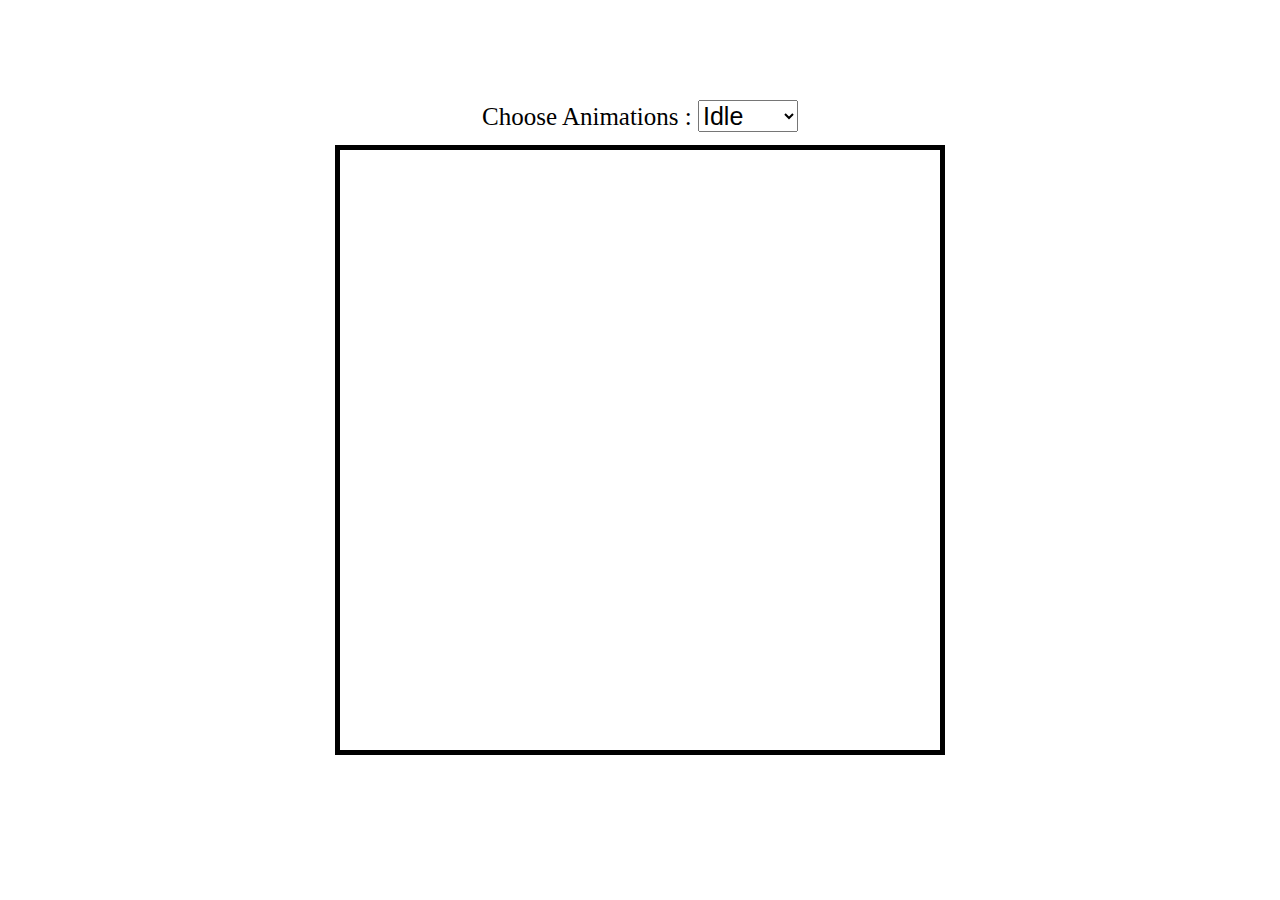
<file: Game/project-1/index.html>
<!DOCTYPE html>
<html lang="en">
<head>
    <meta charset="UTF-8">
    <meta http-equiv="X-UA-Compatible" content="IE=edge">
    <meta name="viewport" content="width=device-width, initial-scale=1.0">
    <link rel="stylesheet" href="main.css">
    <title>Sprite Animations</title>
</head>
<body>
<canvas id="canvas1"></canvas>
<div class="controls">
    <label for="animations">Choose Animations :</label>
    <select id="animations">
    <option value="idle">Idle</option>
    <option value="jump">Jump</option>
    <option value="fall">Fall</option>
    <option value="run">Run</option>
    <option value="dizzy">Dizzy</option>
    <option value="sit">Sit</option>
    <option value="roll">Roll</option>
    <option value="bite">Bite</option>
    <option value="ko">KO</option>
    <option value="gethit">Get Hit</option>
    </select>
    </div>
    
    
<script src="app.js"/>
</body>
</html>
</file>
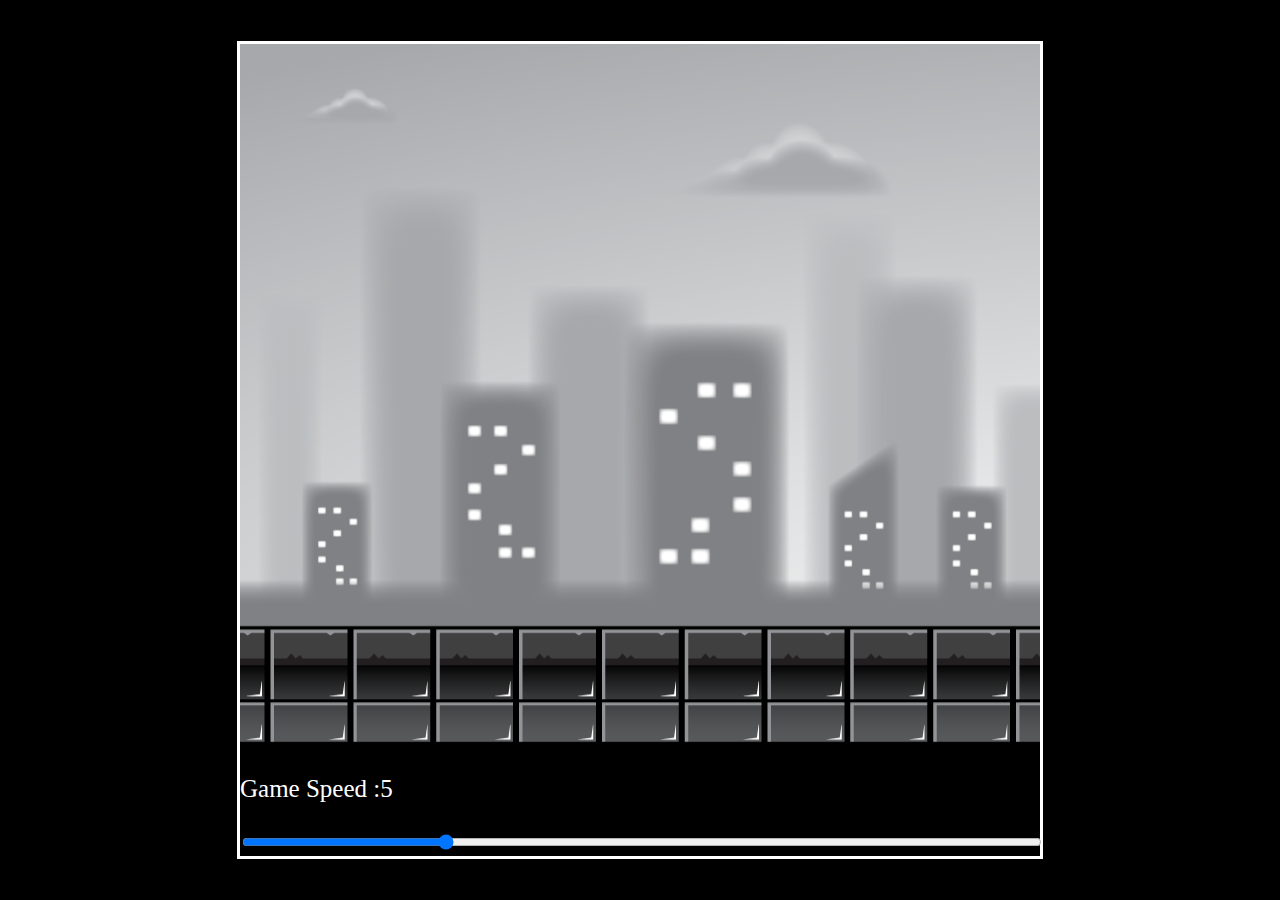
<file: Game/project-2/index.html>
<!DOCTYPE html>
<html lang="en">
<head>
    <meta charset="UTF-8">
    <meta http-equiv="X-UA-Compatible" content="IE=edge">
    <meta name="viewport" content="width=device-width, initial-scale=1.0">
    <link rel="stylesheet" href="main.css">
    <title>Parallex Background</title>
</head>
<body>
<div id="container">
<canvas id="canvas1"></canvas>   
<p>Game Speed :<span id ="showGameSpeed"></span></p>
<input type="range" min="0" max="20" value="5" class="slider" id="slider">
</div>
<script src="app.js"></script>
</body>
</html>
</file>
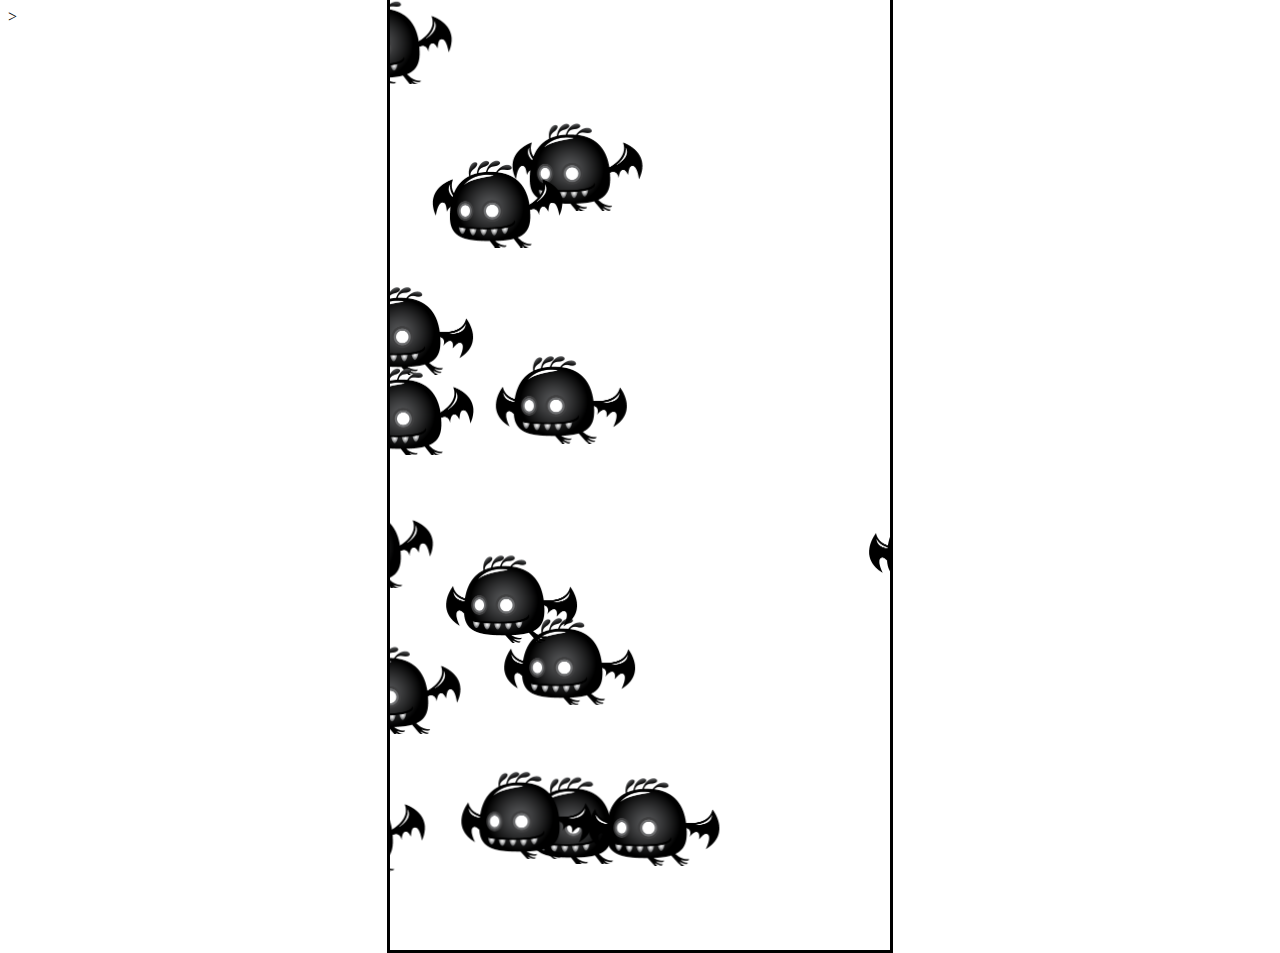
<file: Game/project-3/index.html>
<!DOCTYPE html>
<html lang="en">
<head>
    <meta charset="UTF-8">
    <meta http-equiv="X-UA-Compatible" content="IE=edge">
    <meta name="viewport" content="width=device-width, initial-scale=1.0">
    <link rel="stylesheet" href="main.css">>
    <title>NPC movement Animations</title>
</head>
<body>
    <canvas id="canvas1"></canvas>  
    <script src="app2.js"></script>
</body>
</html>
</file>
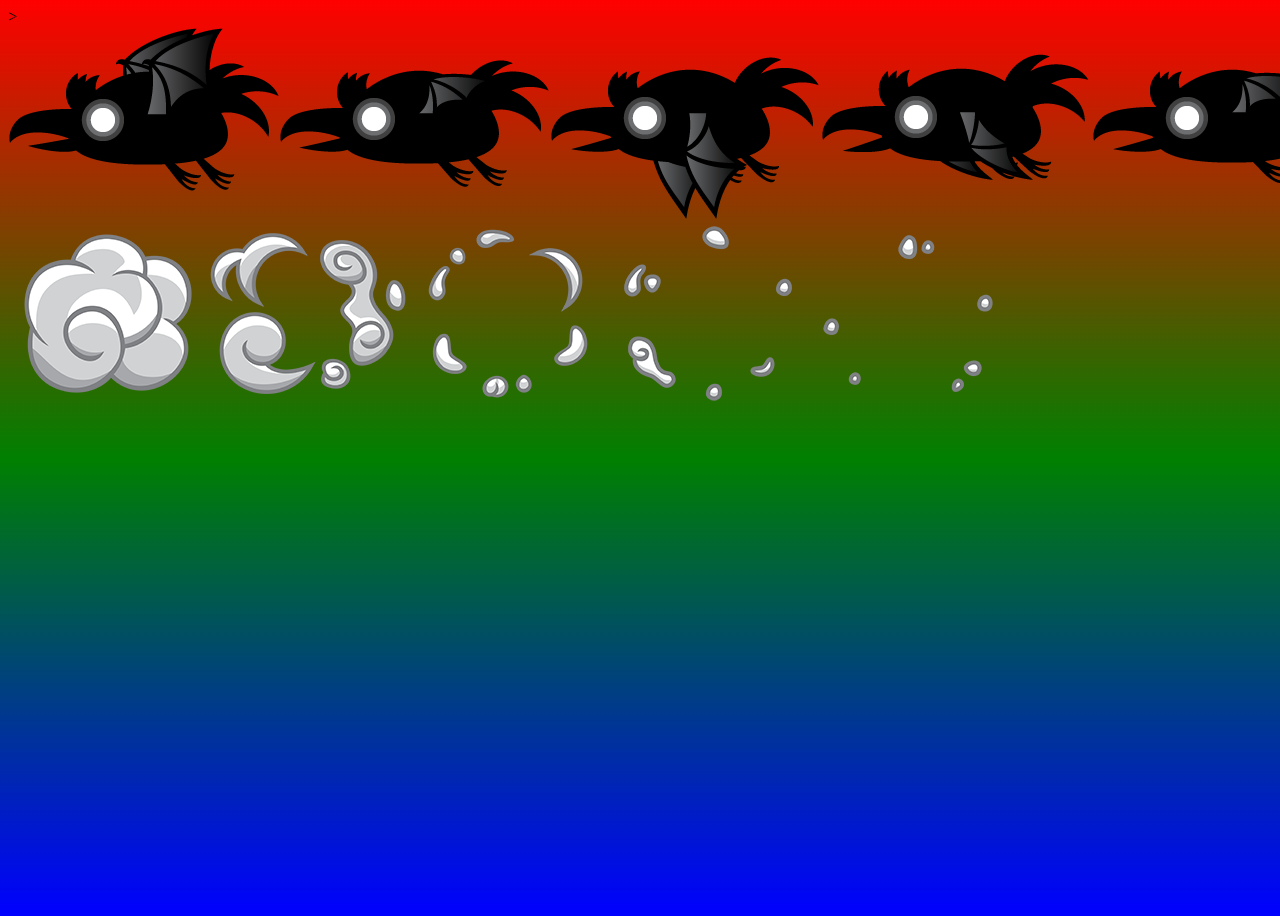
<file: Game/project-5/index.html>
<!DOCTYPE html>
<html lang="en">
<head>
    <meta charset="UTF-8">
    <meta http-equiv="X-UA-Compatible" content="IE=edge">
    <meta name="viewport" content="width=device-width, initial-scale=1.0">
    <link rel="stylesheet" href="main.css">>
    <title>Colloison Detection with JavaScript</title>
</head>
<body>
<canvas id="collisonCanvas"></canvas>
<canvas id="canvas1"></canvas>
<img id="raven" src="../images/raven.png">
<img id="boom" src="../images/boom.png">
<script src="app.js"></script>
</body>
</html>
</file>
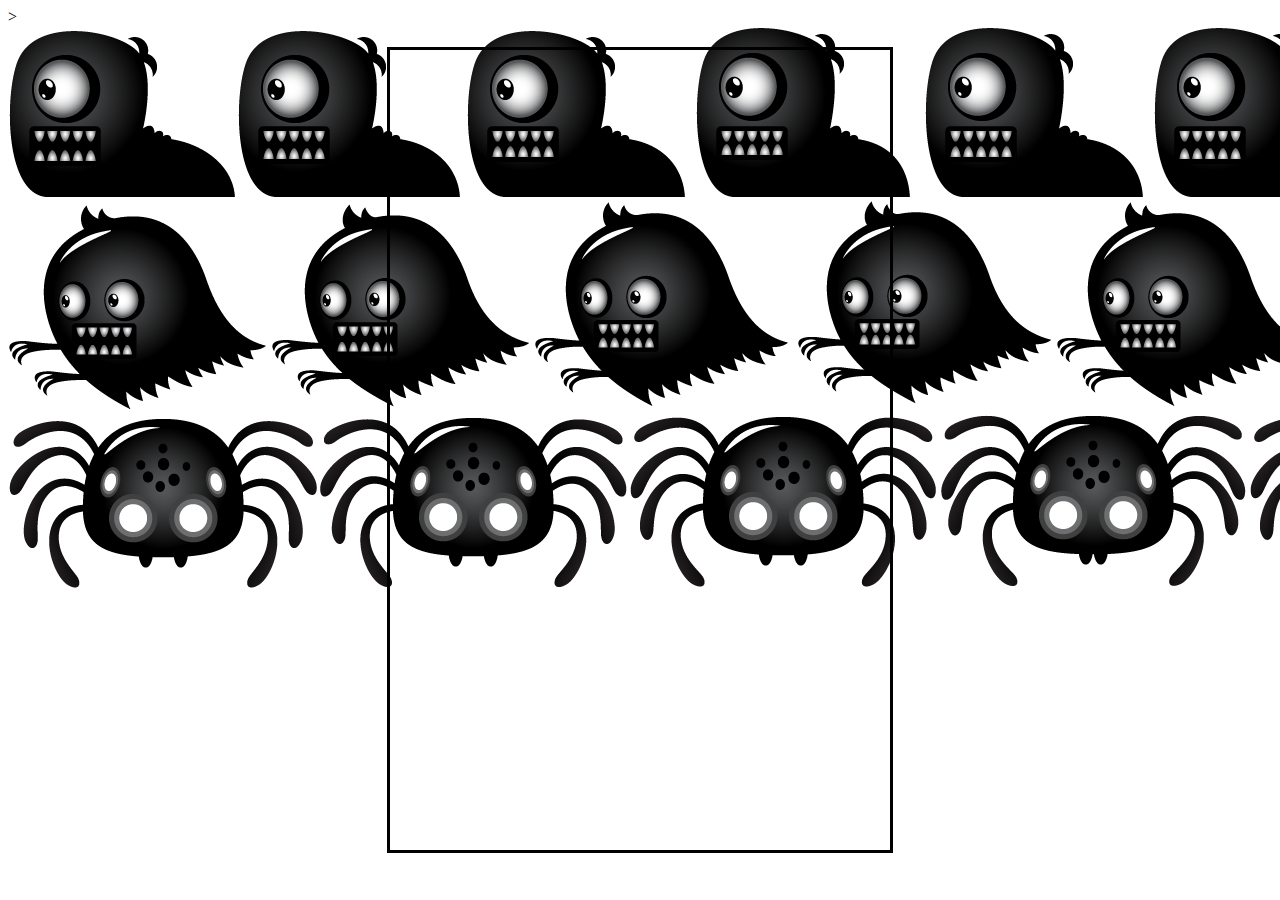
<file: Game/project-6/index.html>
<!DOCTYPE html>
<html lang="en">
<head>
    <meta charset="UTF-8">
    <meta http-equiv="X-UA-Compatible" content="IE=edge">
    <meta name="viewport" content="width=device-width, initial-scale=1.0">
    <link rel="stylesheet" href="main.css">>
    <title>Enemy Type by  JavaScript sub classing </title>
</head>
<body>
<canvas id="canvas1"></canvas>
<img id="worm" src="../images/enemy_worm.png">
<img id="ghost" src="../images/enemy_ghost.png">
<img id="spider" src="../images/enemy_spider.png">
<script src="app.js"></script>
</body>
</html>
</file>
<file: Game/project-1/main.css>
#canvas1
{
border: 5px solid black;
position:absolute;
top:50%;
left:50% ;
transform: translate(-50%,-50%);
width: 600px;
height: 600px;
}


.controls
{
position:absolute;
z-index: 10;
top: 100px;
left:50%;
transform: translateX(-50%);
}
.controls,select,option
{
font-size: 25px;
}
</file>
<file: Game/project-2/main.css>
body{
background-color: black;
}
#container
{
position: absolute;
border: 3px solid white;
width: 800px;
transform: translate(-50%,-50%);
top: 50%;
left: 50%;
font-size: 25px;
}
#canvas1
{
position: relative;
width: 800px;
height: 700px;
}
#slider
{
width: 100%;
}
p{
color: white;
}
</file>
<file: Game/project-3/main.css>
#canvas1
{
border: 3px solid black;
position: absolute;
top:50%;
left:50%;
transform: translate(-50%,-50%);
height: 1000px;
width: 500px;
}
</file>
<file: Game/project-5/main.css>
body{
background:linear-gradient(to bottom,red,green,blue);
width: 100vw;
height: 100vh;
overflow: hidden;
}
canvas{
position: absolute;
top:0;
left:0;
width:100%;
height: 100%;
}
</file>
<file: Game/project-6/main.css>
#canvas1{
    border: 3px solid black;
    width: 500px;
    height: 800px;
    position: absolute;
    top: 50%;
    left:50%;
    transform: translate(-50%,-50%);
    }
</file>
